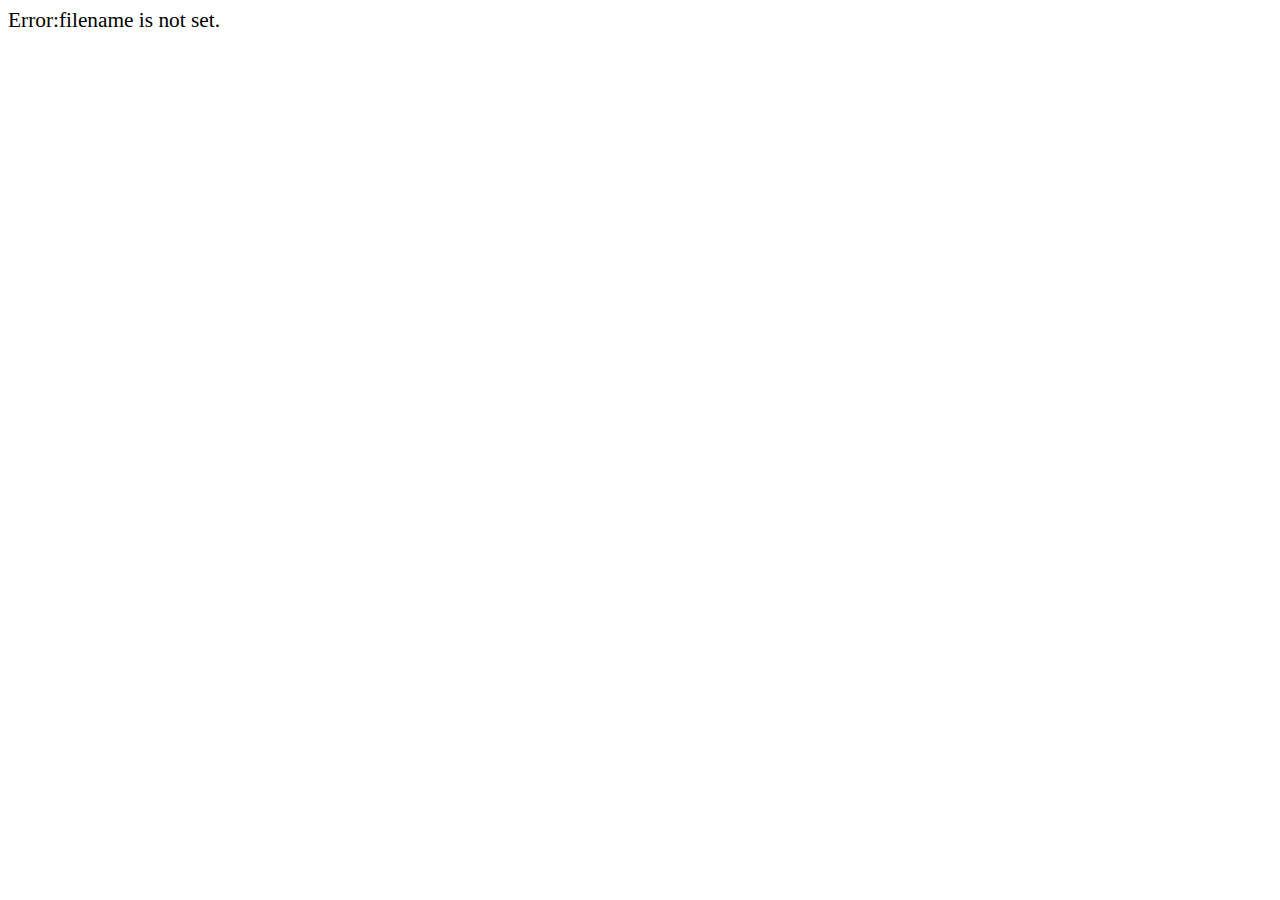
<file: presentation/index.html>
<html>
<head>
<meta charset="utf-8">
<title>csv.question.js Presentation</title>
<link rel="stylesheet" href="presentation.css">
<script src="presentation.js"></script>
</head>
<body>
<div id="click"></div>
<div id="question"></div>
<div id="answer"></div>
</body>
</html>
</file>
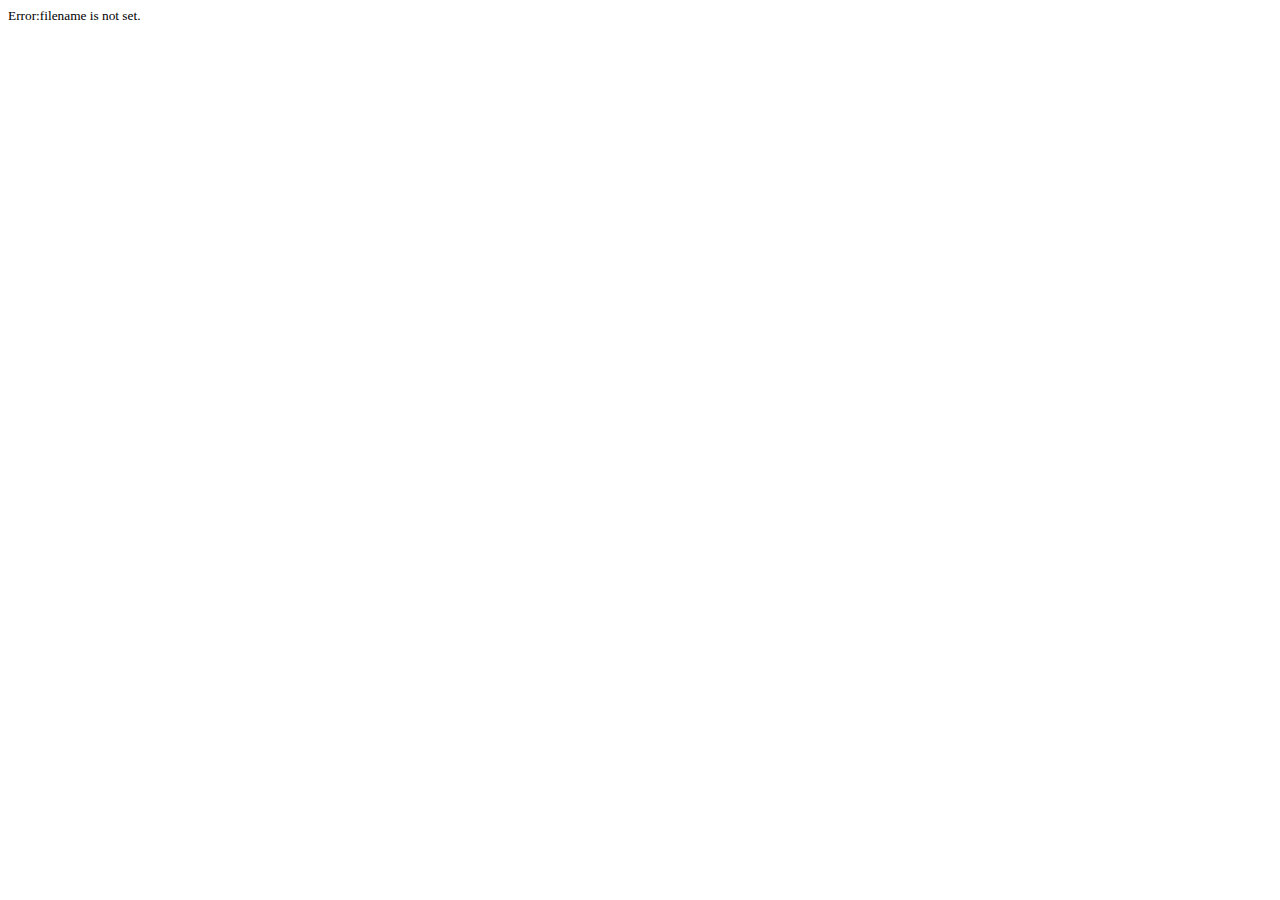
<file: viewer/viewer/viewer.html>
<html>
<head>
<meta charset="utf-8">
<title>csv.question.js Viewer</title>
<link rel="stylesheet" href="resource/viewer.css">
<script src="resource/viewer.js"></script>
</head>
<body>
<div id="contents"></div>
</body>
</html>
</file>
<file: presentation/presentation.css>
body{
  font-family: meiryo;
}
#click{
  position:fixed;
  top:0;
  left:0;
  width:100%;
  height:100%;
}
#question{
  font-size:16pt;
}
#answer{
  font-size:18pt;
}
</file>
<file: viewer/viewer/resource/viewer.css>
#contents {
	width: 100%;
	font-size: 10pt;
}

td {
	background-color: #fff;
	font-size:10pt;
	border:#000 1px solid;
}

table {
	width:100%;
	border-collapse: collapse;
}

@media print
{
  table { page-break-after:auto }
  tr    { page-break-inside:avoid; page-break-after:auto }
  td    { page-break-inside:avoid; page-break-after:auto }
  thead { display:table-header-group }
  tfoot { display:table-footer-group }
}
</file>
